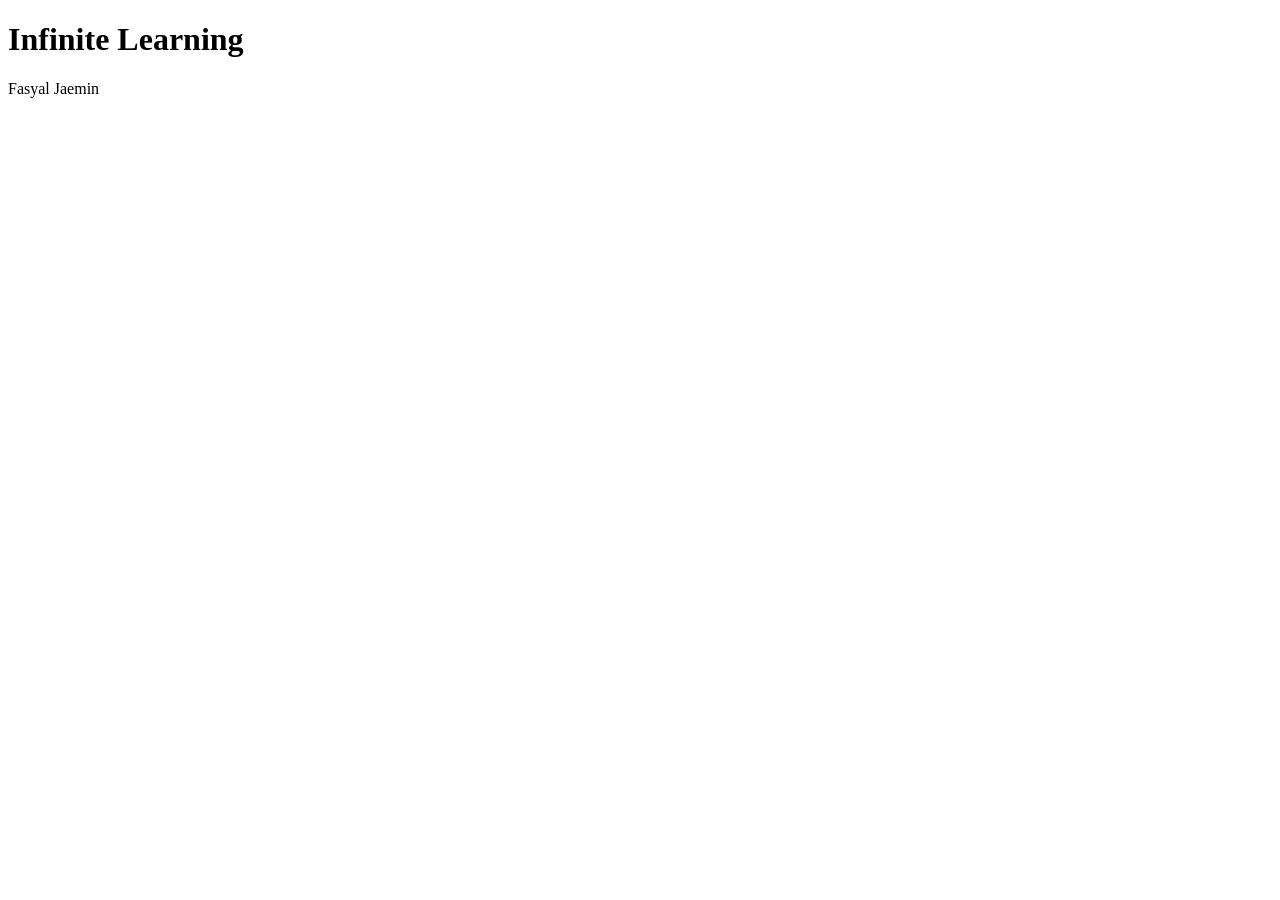
<file: index.html>
<!DOCTYPE html> 
<html lang="en">
<head>
    <meta charset="UTF-8">
    <meta name="viewport" content="width=device-width, initial-scale=1.0">
    <title>Belajar Html</title>
</head>
<body>
<h1>Infinite Learning</h1>
<p>Fasyal Jaemin</p>
</body>
</html>
</file>
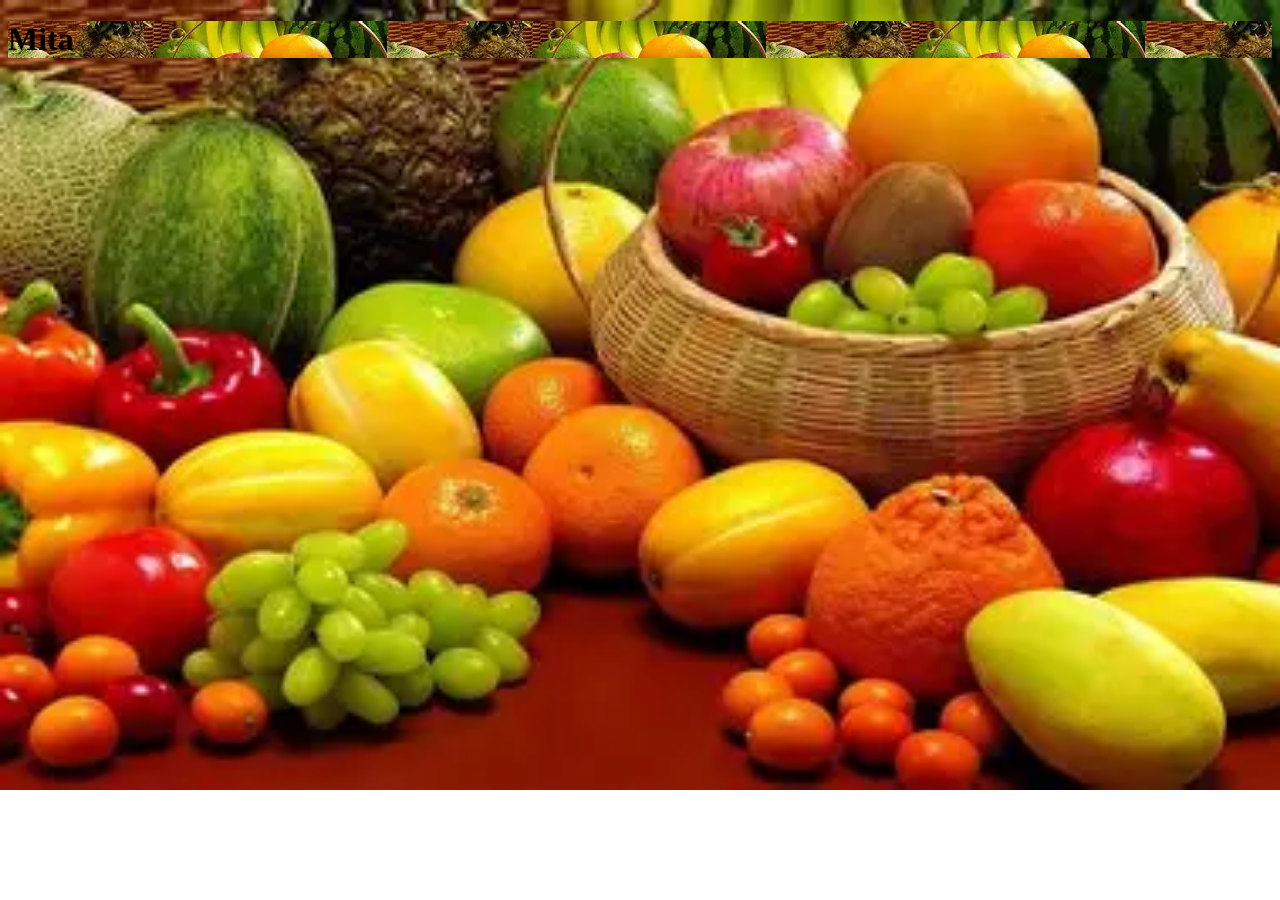
<file: gambar.html>
<!DOCTYPE html>
<html lang="en">
<head>
    <meta charset="UTF-8">
    <meta name="viewport" content="width=device-width, initial-scale=1.0">
    <title>Judul</title>
</head>
<style>
    body{
        background-image: url(image/fruit.jpg.webp);
        background-size: cover;
        background-repeat: no-repeat;
    }
</style>
<body>
    <h1 style="background-image: url('image/fruit.jpg.webp');">Mita</h1>
</body>
</html>
</file>
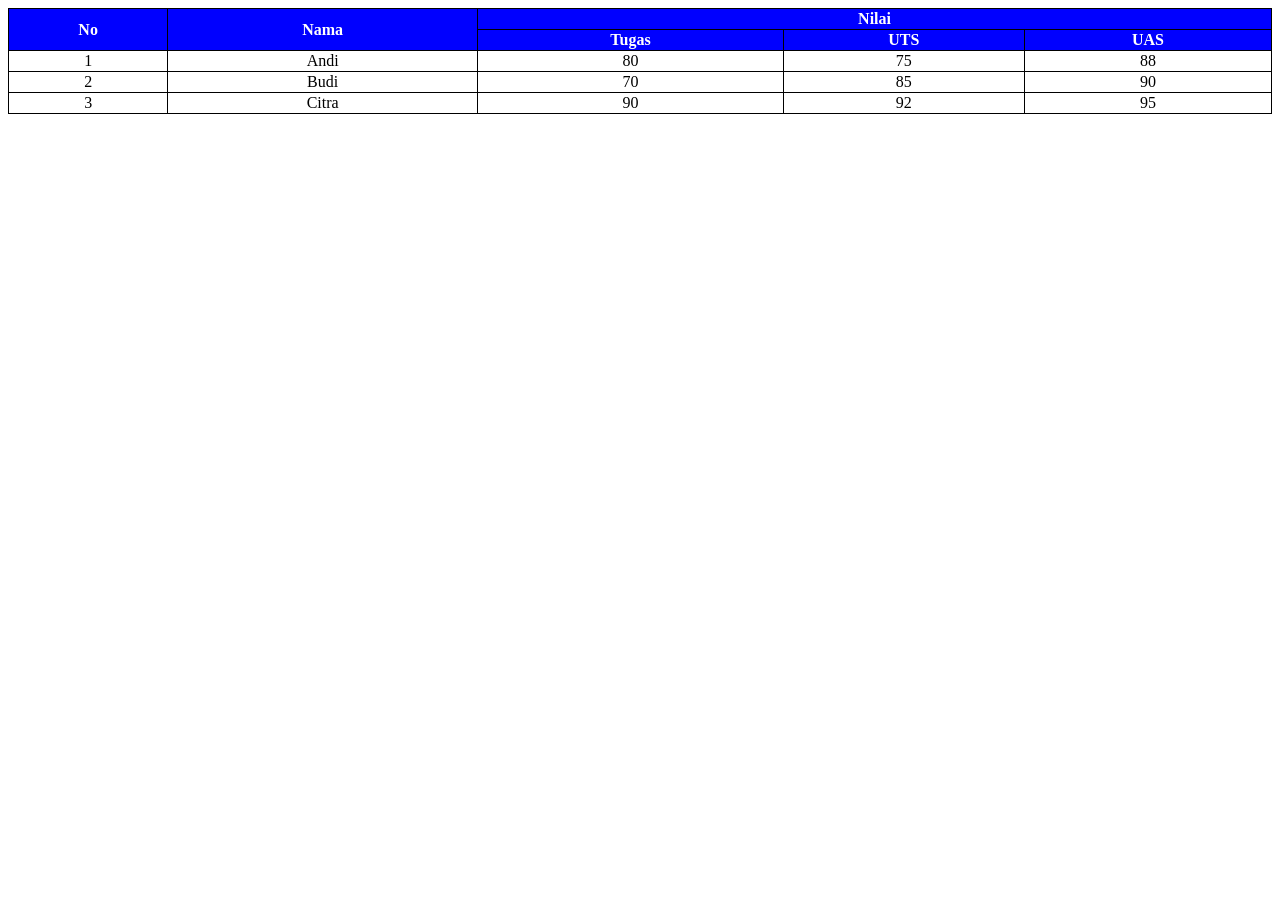
<file: latihan.html>
<!DOCTYPE html>
<html lang="en">
<head>
    <meta charset="UTF-8">
    <meta name="viewport" content="width=device-width, initial-scale=1.0">
    <title>Document</title>
</head>

<style>
    .tableChallenge{
        border-collapse: collapse;
        width: 100%;
        margin: auto;
        font-family: 'Times New Roman', Times, serif;
    }

    .tableChallenge td, .tableChallenge th{
        border: 1px solid black;
        text-align: center;
    }

    .judul{
        background-color: blue;
        font-weight: bold;
        color: white;
    }
</style>
<body>
    <table class="tableChallenge">
        <tr class="judul">
            <th rowspan="2">No</th>
            <th rowspan="2">Nama</th>
            <th colspan="3">Nilai</th>
        </tr>

        <tr class="judul">
            <th>Tugas</th>
            <th>UTS</th>
            <th>UAS</th>           
        </tr>

        <tr>
            <td>1</td>
            <td>Andi</td>
            <td>80</td>
            <td>75</td>
            <td>88</td>
        </tr>

        <tr>
            <td>2</td>
            <td>Budi</td>
            <td>70</td>
            <td>85</td>
            <td>90</td>
        </tr>

        <tr>
            <td>3</td>
            <td>Citra</td>
            <td>90</td>
            <td>92</td>
            <td>95</td>
        </tr>
    </table>
</body>
</html>
</file>
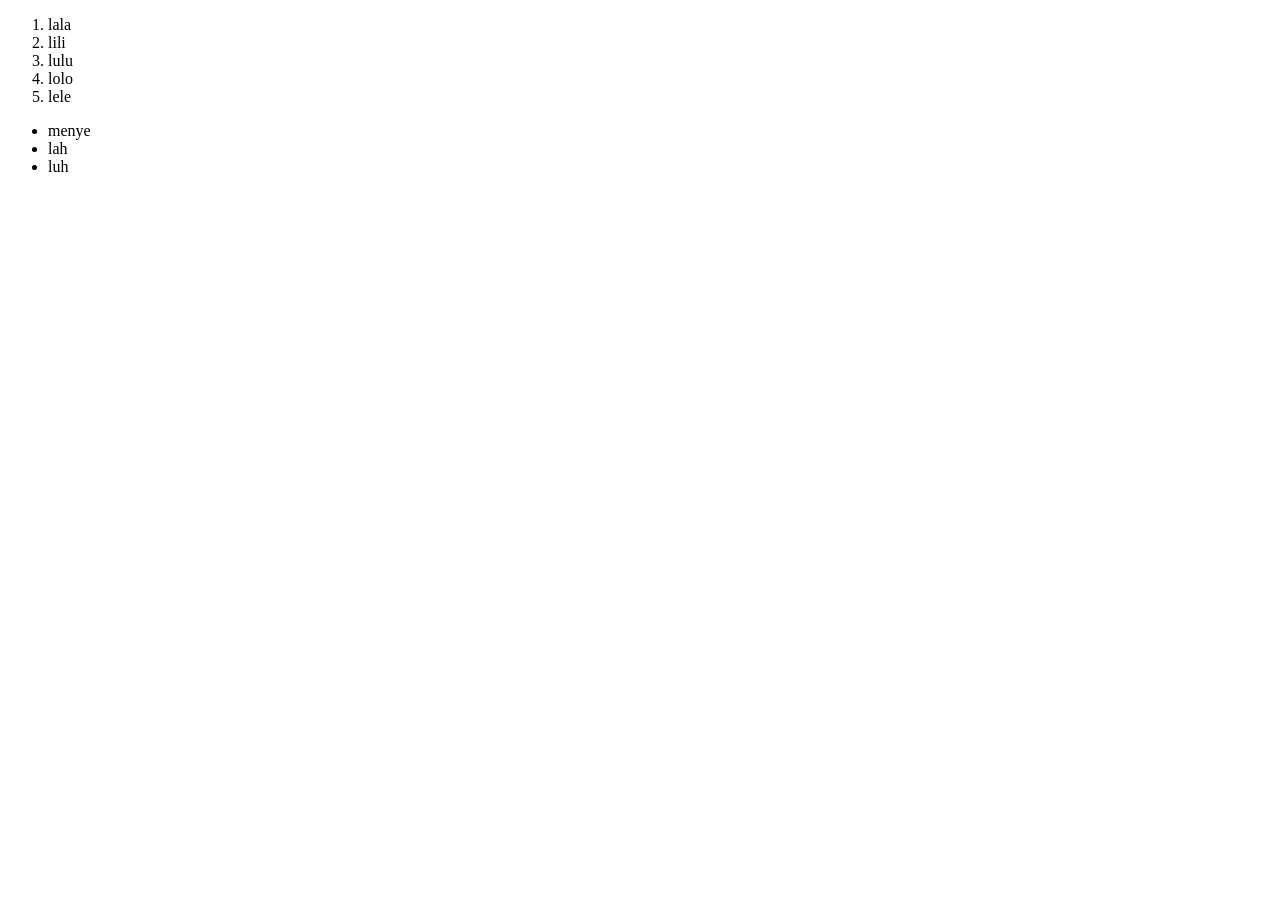
<file: list.html>
<!DOCTYPE html>
<html lang="en">
<head>
    <meta charset="UTF-8">
    <meta name="viewport" content="width=device-width, initial-scale=1.0">
    <title>List Element</title>
</head>
<body>
    <!-- Bentuk list berurutan -->
     <ol>
    <li>lala</li>
    <li>lili</li>
    <li>lulu</li>
    <li>lolo</li>
    <li>lele</li>
     </ol>
     
<!-- Bentuk list tidak berurutan -->
 <ul>
    <li>menye</li>
    <li>lah</li>
    <li>luh</li>
 </ul>
 
</body>
</html>
</file>
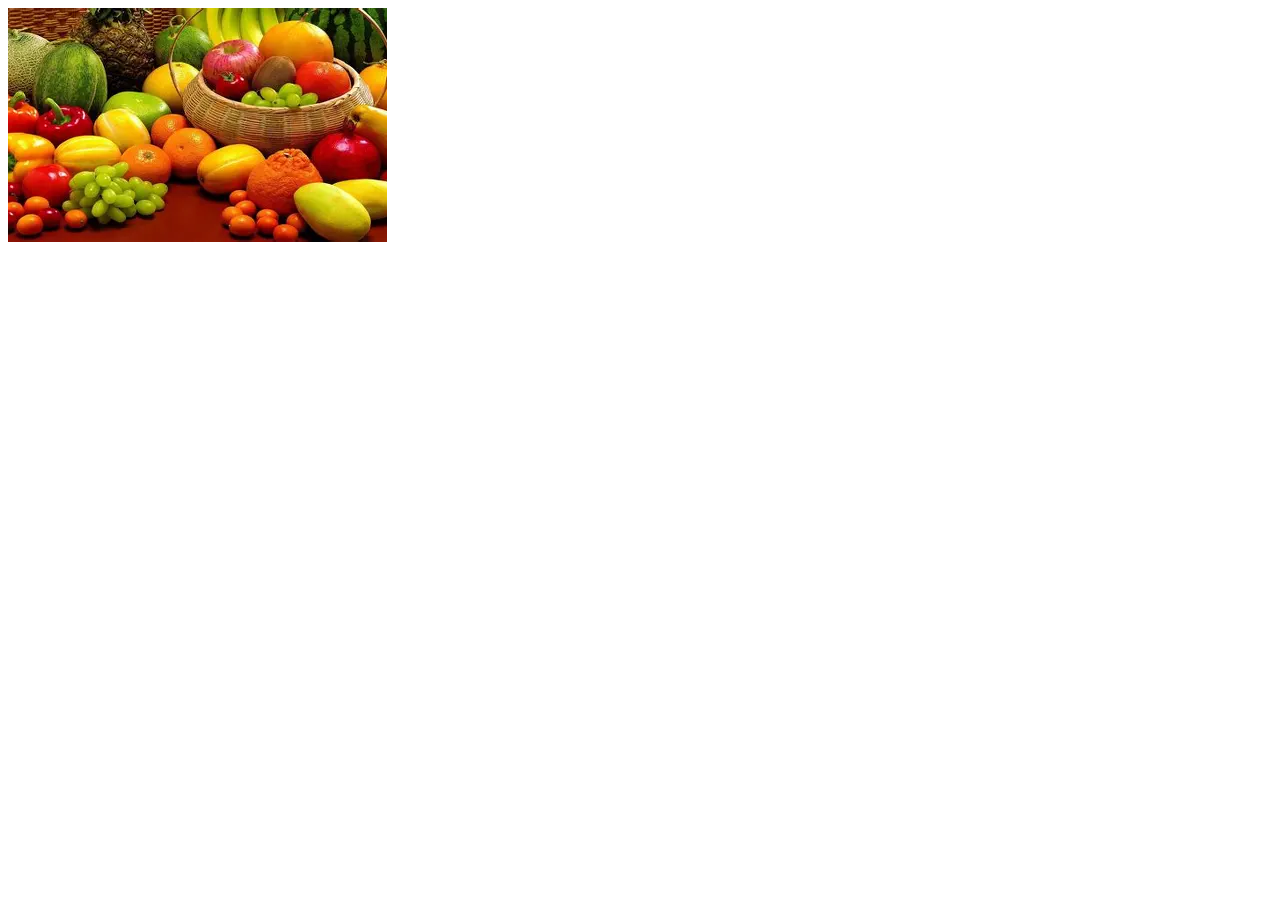
<file: login.html>
<!DOCTYPE html>
<html lang="en">
<head>
    <meta charset="UTF-8">
    <meta name="viewport" content="width=device-width, initial-scale=1.0">
    <title> Image View</title>
</head>
<body>
    <!--Gambar dari local atau dari laptop-->
    <img src="image/fruit.jpg.webp" alt="Ini gambar profile">

    <!--Gambar dari link luar-->
</body>
</html>
</file>
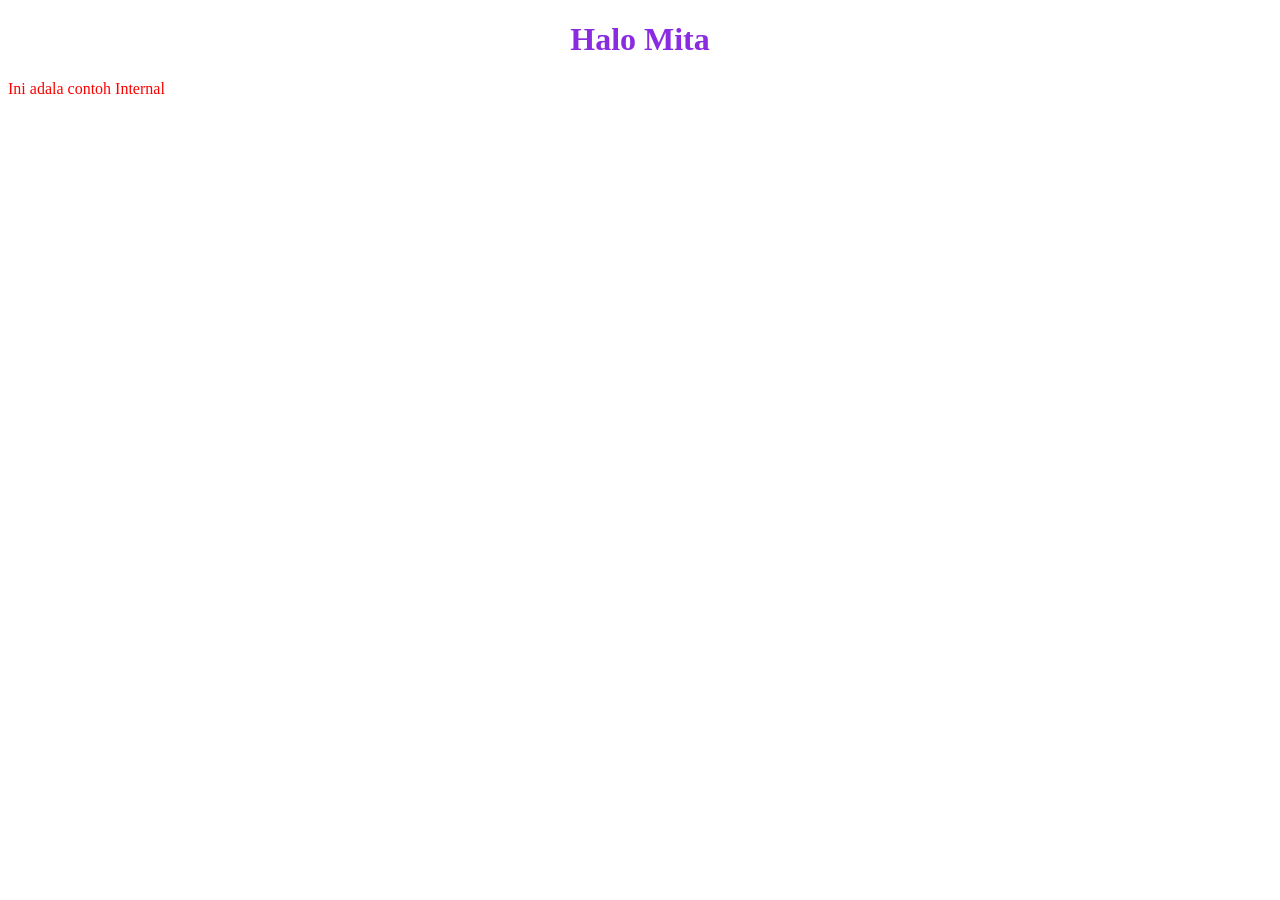
<file: style.html>
<!DOCTYPE html>
<html lang="en">
<head>
    <meta charset="UTF-8">
    <meta name="viewport" content="width=device-width, initial-scale=1.0">
    <title>Contoh inline styling</title>
    <link rel="stylesheet" href="style.css">
    
    <!-- <style>
        h1{
            color:blueviolet;
        }
        p{
            color: red;
        }
    </style> -->
</head>
<!-- <body>
    <h1 style="color: pink; text-align: center;">Halo Mita</h1>
    <p style="font-size: 18px;">Ini adalah inline style</p>-->
    <h1>Halo Mita</h1>
    <p>Ini adala contoh Internal</p>
</body>
</html>
</file>
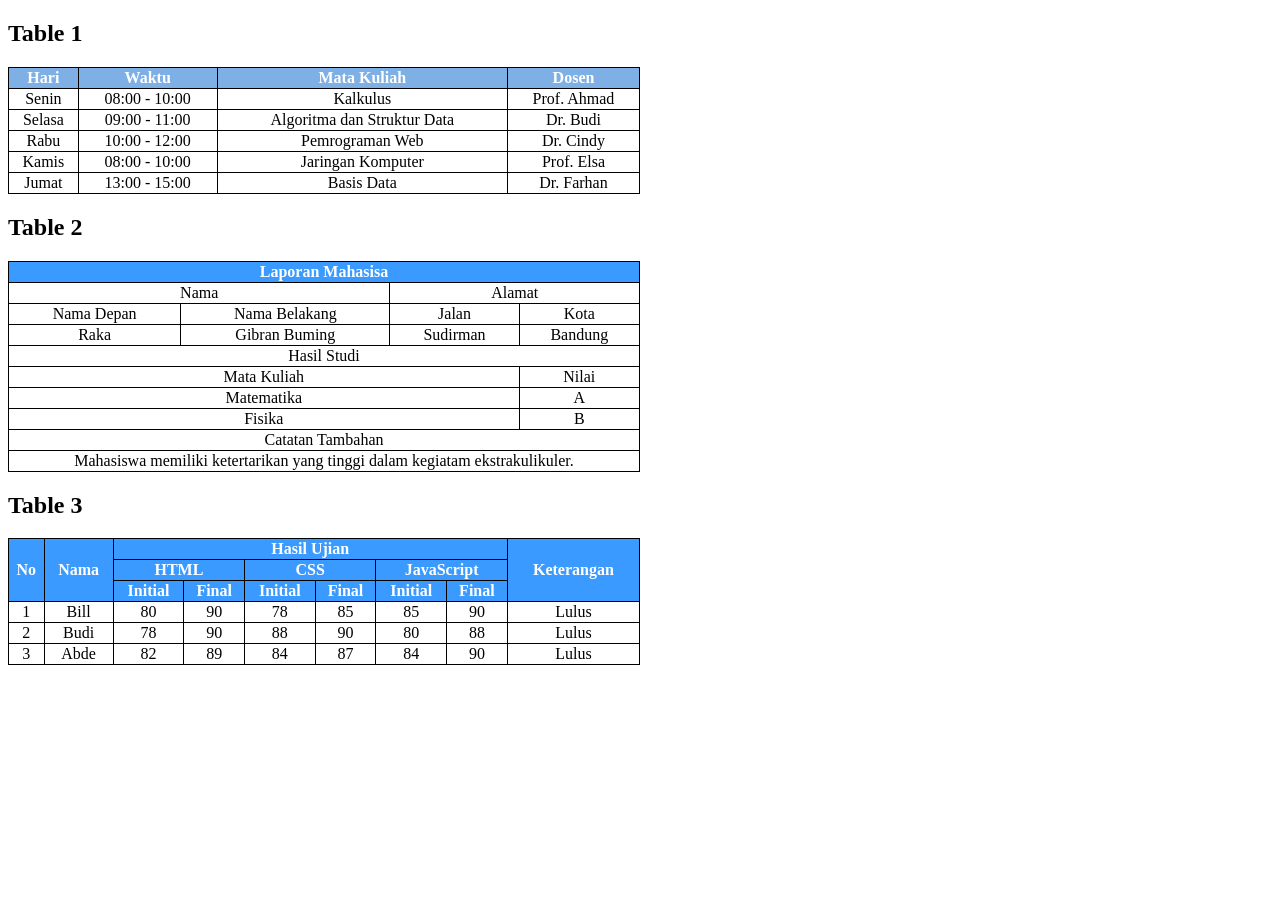
<file: tugas1.html>
<!DOCTYPE html>
<html lang="en">
<head>
    <meta charset="UTF-8">
    <meta name="viewport" content="width=device-width, initial-scale=1.0">
    <title>Tugas 1 HTML</title>
    <style>
        .table1{
            font-family: 'Times New Roman', Times, serif;
            table-layout: auto;
            width: 50%; 
            border-collapse: collapse;     
        }

        .table1 td, .table1 th{
            border: 1px solid black;
            text-align: center;
        }

        .table1 th{
            background-color: #7eb0e6;
            color: white;
        }

        .table2{
            border-collapse: collapse;
            width: 50%;
            font-family: 'Times New Roman', Times, serif;
        }

        .table2 td, .table2 th{
            border: 1px solid black;
            text-align: center;
        }

        .judul{
            background-color: #3A9AFF;
            color: white;
            font-weight: bold;
        }

        .table3{
            border-collapse: collapse;
            width: 50%;
            font-family: 'Times New Roman', Times, serif;
        }

        .table3 td, .table3 th{
            border: 1px solid black;
            text-align: center;
        }


    </style>
</head>

<body>
    <h2>Table 1</h2>

    <table class="table1">
        <tr>
            <th>Hari</th>
            <th>Waktu</th>
            <th>Mata Kuliah</th>
            <th>Dosen</th>
        </tr>
        <tr>
            <td>Senin</td>
            <td>08:00 - 10:00</td>
            <td>Kalkulus</td>
            <td>Prof. Ahmad</td>
        </tr>
        <tr>
            <td>Selasa</td>
            <td>09:00 - 11:00</td>
            <td>Algoritma dan Struktur Data</td>
            <td>Dr. Budi</td>
        </tr>
        <tr>
            <td>Rabu</td>
            <td>10:00 - 12:00</td>
            <td>Pemrograman Web</td>
            <td>Dr. Cindy</td>
        </tr>
        <tr>
            <td>Kamis</td>
            <td>08:00 - 10:00</td>
            <td>Jaringan Komputer</td>
            <td>Prof. Elsa</td>
        </tr>
        <tr>
            <td>Jumat</td>
            <td>13:00 - 15:00</td>
            <td>Basis Data</td>
            <td>Dr. Farhan</td>
        </tr>
    </table>
    
    <h2>Table 2</h2>
    <table class="table2">
    <tr class="judul"><td colspan="4">Laporan Mahasisa</td></tr>
    

    <tr class="section"></tr>
    <td colspan="2">Nama</td>
    <td colspan="2">Alamat</td>

    <tr>
        <td>Nama Depan</td>
        <td>Nama Belakang</td>
        <td>Jalan</td>
        <td>Kota</td>
    </tr>

    <tr>
        <td>Raka</td>
        <td>Gibran Buming</td>
        <td>Sudirman</td>
        <td>Bandung</td>
    </tr>

    <tr class="section"></tr>
    <td colspan="4">Hasil Studi</td>
    
    <tr>
        <td colspan="3">Mata Kuliah</td>
        <td>Nilai</td>
    </tr>

    <tr>
        <td colspan="3">Matematika</td>
        <td>A</td>
    </tr>

    <tr>
        <td colspan="3">Fisika</td>
        <td>B</td>
    </tr>

    <tr class="section">
        <td colspan="4">Catatan Tambahan</td>
    </tr>

    <tr>
        <td colspan="4">Mahasiswa memiliki ketertarikan yang tinggi dalam kegiatam ekstrakulikuler.</td>
    </tr>
    </table>  

    <h2>Table 3</h2>

    <table class="table3">
        <tr class="judul">
            <th rowspan="3">No</th>
            <th rowspan="3">Nama</th>
            <th colspan="6">Hasil Ujian</th>
            <th rowspan="3">Keterangan</th>
        </tr>

        <tr class="judul">
            <th colspan="2">HTML</th>
            <th colspan="2">CSS</th>
            <th colspan="2">JavaScript</th>
        </tr>

        <tr class="judul">
            <th>Initial</th>
            <th>Final</th>
            <th>Initial</th>
            <th>Final</th>
            <th>Initial</th>
            <th>Final</th>
        </tr>

        <tr>
            <td>1</td>
            <td>Bill</td>
            <td>80</td>
            <td>90</td>
            <td>78</td>
            <td>85</td>
            <td>85</td>
            <td>90</td>
            <td>Lulus</td>
        </tr>

        <tr>
            <td>2</td>
            <td>Budi</td>
            <td>78</td>
            <td>90</td>
            <td>88</td>
            <td>90</td>
            <td>80</td>
            <td>88</td>
            <td>Lulus</td>
        </tr>

        <tr>
            <td>3</td>
            <td>Abde</td>
            <td>82</td>
            <td>89</td>
            <td>84</td>
            <td>87</td>
            <td>84</td>
            <td>90</td>
            <td>Lulus</td>
        </tr>
    </table>
</body>
</html>
</file>
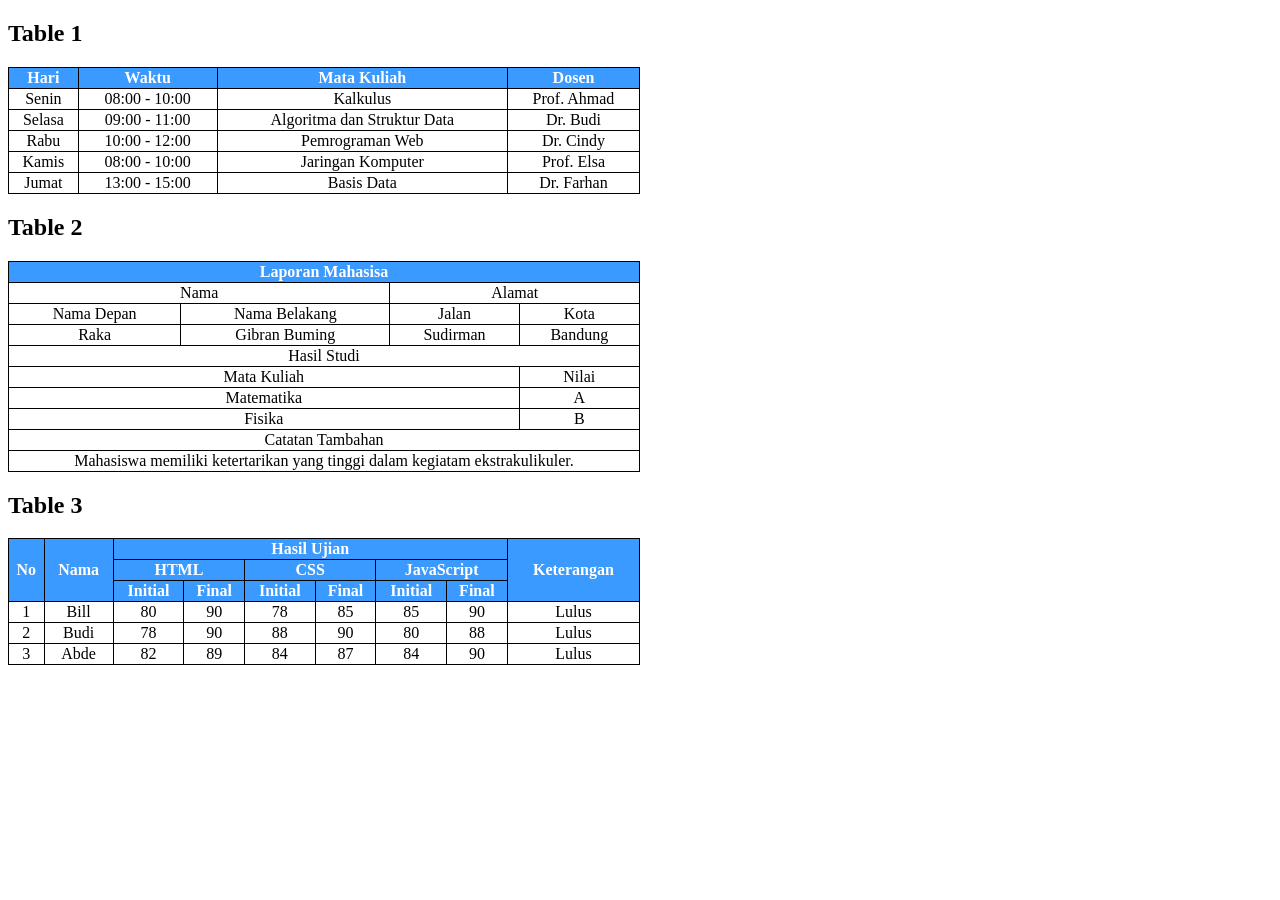
<file: tugas1/tugas1.html>
<!DOCTYPE html>
<html lang="en">
<head>
    <meta charset="UTF-8">
    <meta name="viewport" content="width=device-width, initial-scale=1.0">
    <title>Tugas 1 HTML</title>
    <style>
        .table1{
            font-family: 'Times New Roman', Times, serif;
            table-layout: auto;
            width: 50%; 
            border-collapse: collapse;     
        }

        .table1 td, .table1 th{
            border: 1px solid black;
            text-align: center;
        }

        .table1 th{
            background-color: #3A9AFF;
            color: white;
        }

        .table2{
            border-collapse: collapse;
            width: 50%;
            font-family: 'Times New Roman', Times, serif;
        }

        .table2 td, .table2 th{
            border: 1px solid black;
            text-align: center;
        }

        .judul{
            background-color: #3A9AFF;
            color: white;
            font-weight: bold;
        }

        .table3{
            border-collapse: collapse;
            width: 50%;
            font-family: 'Times New Roman', Times, serif;
        }

        .table3 td, .table3 th{
            border: 1px solid black;
            text-align: center;
        }


    </style>
</head>

<body>
    <h2>Table 1</h2>

    <table class="table1">
        <tr>
            <th>Hari</th>
            <th>Waktu</th>
            <th>Mata Kuliah</th>
            <th>Dosen</th>
        </tr>
        <tr>
            <td>Senin</td>
            <td>08:00 - 10:00</td>
            <td>Kalkulus</td>
            <td>Prof. Ahmad</td>
        </tr>
        <tr>
            <td>Selasa</td>
            <td>09:00 - 11:00</td>
            <td>Algoritma dan Struktur Data</td>
            <td>Dr. Budi</td>
        </tr>
        <tr>
            <td>Rabu</td>
            <td>10:00 - 12:00</td>
            <td>Pemrograman Web</td>
            <td>Dr. Cindy</td>
        </tr>
        <tr>
            <td>Kamis</td>
            <td>08:00 - 10:00</td>
            <td>Jaringan Komputer</td>
            <td>Prof. Elsa</td>
        </tr>
        <tr>
            <td>Jumat</td>
            <td>13:00 - 15:00</td>
            <td>Basis Data</td>
            <td>Dr. Farhan</td>
        </tr>
    </table>
    
    <h2>Table 2</h2>
    <table class="table2">
    <tr class="judul"><td colspan="4">Laporan Mahasisa</td></tr>
    

    <tr class="section"></tr>
    <td colspan="2">Nama</td>
    <td colspan="2">Alamat</td>

    <tr>
        <td>Nama Depan</td>
        <td>Nama Belakang</td>
        <td>Jalan</td>
        <td>Kota</td>
    </tr>

    <tr>
        <td>Raka</td>
        <td>Gibran Buming</td>
        <td>Sudirman</td>
        <td>Bandung</td>
    </tr>

    <tr class="section"></tr>
    <td colspan="4">Hasil Studi</td>
    
    <tr>
        <td colspan="3">Mata Kuliah</td>
        <td>Nilai</td>
    </tr>

    <tr>
        <td colspan="3">Matematika</td>
        <td>A</td>
    </tr>

    <tr>
        <td colspan="3">Fisika</td>
        <td>B</td>
    </tr>

    <tr class="section">
        <td colspan="4">Catatan Tambahan</td>
    </tr>

    <tr>
        <td colspan="4">Mahasiswa memiliki ketertarikan yang tinggi dalam kegiatam ekstrakulikuler.</td>
    </tr>
    </table>  

    <h2>Table 3</h2>

    <table class="table3">
        <tr class="judul">
            <th rowspan="3">No</th>
            <th rowspan="3">Nama</th>
            <th colspan="6">Hasil Ujian</th>
            <th rowspan="3">Keterangan</th>
        </tr>

        <tr class="judul">
            <th colspan="2">HTML</th>
            <th colspan="2">CSS</th>
            <th colspan="2">JavaScript</th>
        </tr>

        <tr class="judul">
            <th>Initial</th>
            <th>Final</th>
            <th>Initial</th>
            <th>Final</th>
            <th>Initial</th>
            <th>Final</th>
        </tr>

        <tr>
            <td>1</td>
            <td>Bill</td>
            <td>80</td>
            <td>90</td>
            <td>78</td>
            <td>85</td>
            <td>85</td>
            <td>90</td>
            <td>Lulus</td>
        </tr>

        <tr>
            <td>2</td>
            <td>Budi</td>
            <td>78</td>
            <td>90</td>
            <td>88</td>
            <td>90</td>
            <td>80</td>
            <td>88</td>
            <td>Lulus</td>
        </tr>

        <tr>
            <td>3</td>
            <td>Abde</td>
            <td>82</td>
            <td>89</td>
            <td>84</td>
            <td>87</td>
            <td>84</td>
            <td>90</td>
            <td>Lulus</td>
        </tr>
    </table>
</body>
</html>
</file>
<file: style.css>
h1{
    color:blueviolet;text-align: center;
    }
p{
    color: red; font-family: Verdana;
    }
</file>
